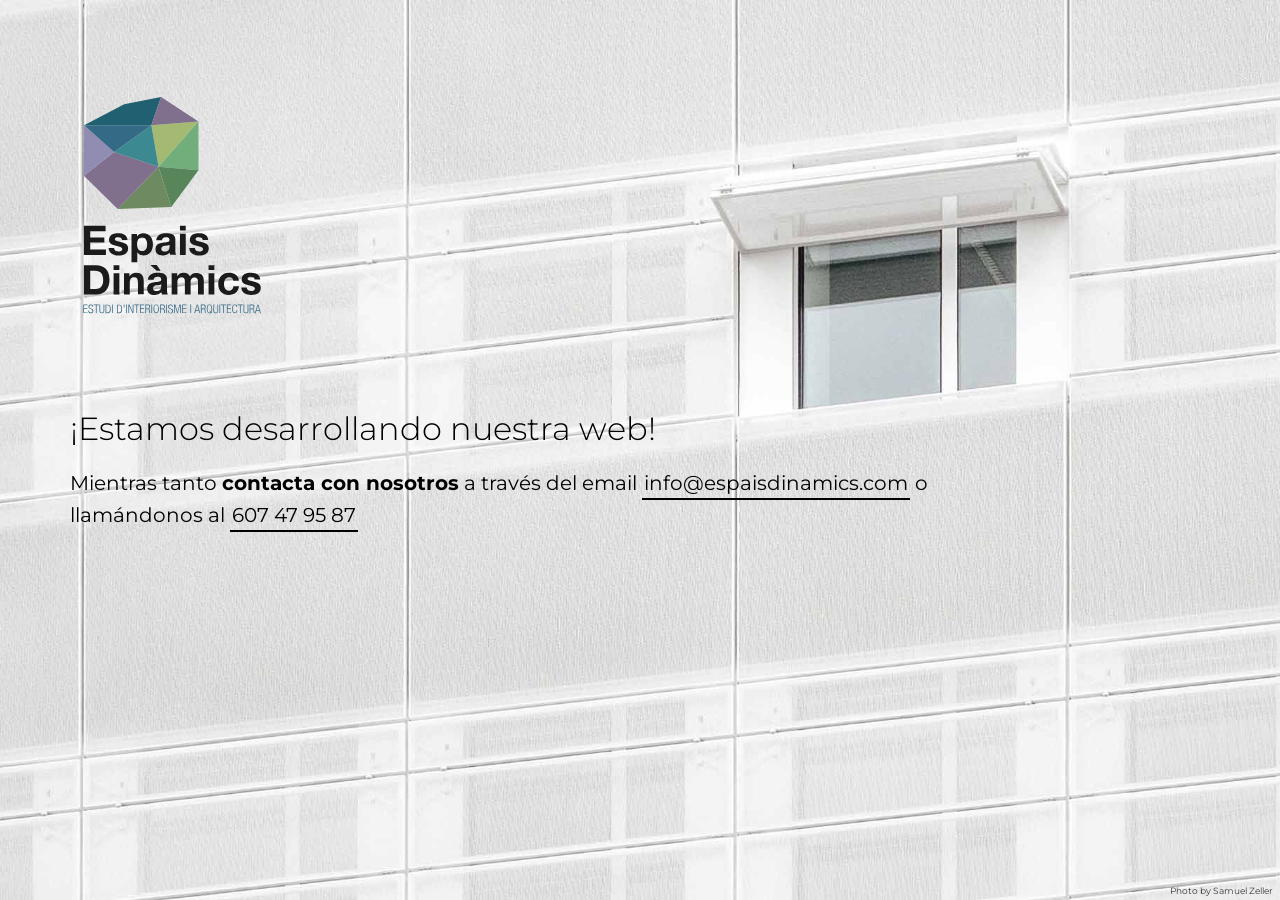
<file: web/index.html>
<!DOCTYPE html>
<html>
<head>
    <meta charset="utf-8">
    <meta http-equiv="X-UA-Compatible" content="IE=edge,chrome=1">
    <title>Espais Dinàmics - Espai d'interiorisme i arquitectura</title>
    <meta name="description" content="Estudi multidisciplinar d'interiorisme i arquitectura en Valencia, Espanya.">
    <meta name="viewport" content="width=device-width">
    <link href="css/main.css" rel="stylesheet">
</head>
<body>
    <div class="main-header">
        <div class="container">
            <h1 class="main-header--logo">
                <svg xmlns="http://www.w3.org/2000/svg" viewBox="0 0 154.73 189.73" class="icon-logo-espais-dinamics">
                    <title>Espais Dinàmics - Estudi d'interiorisme i arquitectura</title>
                    <path fill="#a4ba72" d="M61.78 34.24l5.48 31.58 30.31-34.4-35.79 2.82z"/><path fill="#72ad7c" d="M97.57 31.42l-30.31 34.4 30.32 2.7-.01-37.1z"/><path fill="#59855b" d="M76.9 96.43l-9.64-30.61 30.32 2.7L76.9 96.43z"/><path fill="#6d8a60" d="M36.24 97.93l31.02-32.11 9.64 30.61-40.66 1.5z"/><path fill="#81708d" d="M10.51 72.71l25.73 25.22 31.02-32.11-33.82-11.27-22.93 18.16z"/><path fill="#3c8992" d="M61.78 34.24l5.48 31.58-33.82-11.27 28.34-20.31z"/><path fill="#908cb2" d="M10.51 72.71l22.93-18.16-22.73-20.31-.2 38.47z"/><path fill="#346a86" d="M10.71 34.24l22.72 20.3 28.35-20.3H10.71z"/><path fill="#206070" d="M69.17 12.78l-28.05 5.48-30.41 15.98h51.07l7.39-21.46z"/><path fill="#81708d" d="M69.17 12.78l-7.39 21.46 35.8-2.82-28.41-18.64z"/><g fill="#1b1b1b"><path d="M10.51 162.76H20c6.75 0 10-4.76 10-11.16 0-7.34-4.3-10.93-10-10.93h-9.49zm4.86-18h3.47c4.82 0 6.37 2.84 6.37 7.3 0 4.89-2.69 6.62-5.51 6.62h-4.33zM33.1 162.76h4.39v-16H33.1zm0-18.47h4.39v-3.62H33.1zM41 162.76h4.39v-8.38c0-3.25 1-4.58 3.4-4.58 2 0 2.82 1.3 2.82 3.93v9H56v-9.84c0-3.95-1.17-6.59-5.85-6.59a5.69 5.69 0 0 0-4.92 2.7h-.1v-2.23H41zM69.27 156.58c0 1-.13 3.68-3.56 3.68-1.42 0-2.69-.4-2.69-2s1.23-2.08 2.59-2.36 2.91-.27 3.66-.92zm-5.76-4.89c.16-1.73 1.24-2.42 2.91-2.42s2.85.28 2.85 2.17-2.51 1.7-5.2 2.1-5.45 1.24-5.45 4.86c0 3.28 2.42 4.8 5.45 4.8a7.34 7.34 0 0 0 5.38-2 6.68 6.68 0 0 0 .31 1.54h4.46a8 8 0 0 1-.56-3.55v-8.33c0-3.83-3.84-4.55-7-4.55-3.59 0-7.27 1.24-7.52 5.36zm2.29-6.9h3.06l-3-4.4H61zM77.19 162.76h4.39v-9.28c0-3.12 2.1-3.68 3-3.68 2.78 0 2.66 2.14 2.66 4v9h4.36v-8.91c0-2 .47-4 2.94-4s2.69 1.76 2.69 3.9v9.06h4.4v-10.7c0-4.15-2.45-5.73-5.85-5.73A5.8 5.8 0 0 0 91 149a4.73 4.73 0 0 0-4.67-2.67 5.79 5.79 0 0 0-4.89 2.6h-.06v-2.16h-4.19zM105.22 162.76h4.39v-16h-4.39zm0-18.47h4.39v-3.62h-4.39z"/><g><path d="M128.27 152.4c-.28-4.08-3.75-6.07-7.52-6.07-5.2 0-8.17 3.69-8.17 8.67 0 4.79 3.25 8.2 8.08 8.2 4.2 0 7.14-2.32 7.7-6.56h-4.24a3.38 3.38 0 0 1-3.49 3.25c-2.76 0-3.66-2.76-3.66-5s.93-5.19 3.75-5.19a3 3 0 0 1 3.28 2.7zM130.06 157.57c.19 4.23 3.81 5.63 7.52 5.63s7.3-1.36 7.3-5.57c0-3-2.51-3.9-5.07-4.49s-5-.8-5-2.38c0-1.3 1.45-1.49 2.44-1.49 1.58 0 2.88.47 3 2.17h4.18c-.34-3.93-3.56-5.11-7.06-5.11s-7 1.06-7 5.14c0 2.82 2.54 3.71 5.08 4.27 3.15.68 5 1.15 5 2.48 0 1.54-1.61 2-2.88 2-1.73 0-3.34-.78-3.37-2.69z"/></g></g><g fill="#1b1b1b"><path d="M10.51 110.67v22.09h16.77v-4.08H15.37v-5.42h10.71v-3.77H15.37v-4.74h11.66v-4.08H10.51zM29.32 127.56c.19 4.24 3.81 5.63 7.52 5.63s7.3-1.36 7.3-5.57c0-3-2.5-3.89-5.07-4.48s-5-.8-5-2.38c0-1.3 1.45-1.49 2.44-1.49 1.58 0 2.88.47 3 2.17h4.18c-.34-3.93-3.56-5.11-7.05-5.11s-7 1-7 5.14c0 2.81 2.53 3.71 5.07 4.27 3.15.68 5 1.14 5 2.47 0 1.55-1.61 2-2.88 2-1.73 0-3.34-.77-3.37-2.69zM46.71 138.39h4.39v-7.61h.07a5.65 5.65 0 0 0 4.83 2.41c4.67 0 7-4 7-8.26 0-4.54-2.26-8.6-7.28-8.6a5.32 5.32 0 0 0-4.72 2.48h-.06v-2h-4.23zm8.08-8.51c-2.85 0-3.84-2.47-3.84-5.07s.93-5.17 3.81-5.17 3.83 2.63 3.83 5.17-.93 5.07-3.8 5.07M75.58 126.57c0 1-.13 3.68-3.56 3.68-1.42 0-2.69-.4-2.69-2s1.23-2.07 2.6-2.35 2.9-.28 3.65-.93zm-5.76-4.88c.16-1.74 1.24-2.42 2.91-2.42s2.85.28 2.85 2.17-2.51 1.7-5.2 2.1-5.45 1.24-5.45 4.86c0 3.28 2.42 4.79 5.45 4.79a7.3 7.3 0 0 0 5.38-2 6.66 6.66 0 0 0 .31 1.55h4.46a8.22 8.22 0 0 1-.53-3.54v-8.32c0-3.84-3.84-4.55-7-4.55-3.59 0-7.27 1.24-7.52 5.36zM83.5 132.76h4.39v-16H83.5zm0-18.47h4.39v-3.62H83.5zM90.58 127.56c.19 4.24 3.81 5.63 7.52 5.63s7.3-1.36 7.3-5.57c0-3-2.5-3.89-5.07-4.48s-5-.8-5-2.38c0-1.3 1.45-1.49 2.44-1.49 1.58 0 2.88.47 3 2.17H105c-.34-3.93-3.56-5.11-7-5.11s-7 1-7 5.14c0 2.81 2.54 3.71 5.08 4.27 3.15.68 5 1.14 5 2.47 0 1.55-1.61 2-2.88 2-1.73 0-3.34-.77-3.37-2.69z"/></g><g fill="#346a86"><path d="M10.08 170.5v6.46h3.28v-.49h-2.7v-2.65h2.45v-.48h-2.45v-2.35h2.62v-.49h-3.2zM17.51 172.15a1.55 1.55 0 0 0-1.76-1.76A1.63 1.63 0 0 0 14 172.1c0 2.34 3.13 1.25 3.13 3.16a1.23 1.23 0 0 1-1.39 1.31 1.22 1.22 0 0 1-1.29-1.37v-.2h-.58v.19a1.7 1.7 0 0 0 1.88 1.91 1.76 1.76 0 0 0 2-1.89c0-2.27-3.13-1.21-3.13-3.13a1.12 1.12 0 0 1 1.22-1.16c.79 0 1.16.48 1.16 1.27zM17.98 170.5v.49h1.67v5.97h.58v-5.97h1.66v-.49h-3.91zM22.36 175.15c0 1.35.66 1.91 1.85 1.91s1.84-.56 1.84-1.91v-4.65h-.58v4.64c0 1-.41 1.43-1.26 1.43s-1.27-.47-1.27-1.43v-4.64h-.58zM27 177h1.56c1.88 0 2.34-1.12 2.34-3.22s-.46-3.23-2.34-3.23H27zm.58-6h.94c1.27 0 1.8.63 1.8 2.74s-.53 2.74-1.8 2.74h-.94zM31.87 170.5h.58v6.46h-.58zM35.66 177h1.56c1.88 0 2.34-1.12 2.34-3.22s-.46-3.23-2.34-3.23h-1.56zm.58-6h.94c1.27 0 1.8.63 1.8 2.74s-.53 2.74-1.8 2.74h-.94zM40.83 170.5h.54v2.17h-.54zM42.73 170.5h.58v6.46h-.58zM47.62 170.5v5.62h-.02l-2.47-5.62h-.78v6.46h.58v-5.63h.02l2.47 5.63h.78v-6.46h-.58zM48.76 170.5v.49h1.66v5.97H51v-5.97h1.66v-.49h-3.9zM53.22 170.5v6.46h3.29v-.49H53.8v-2.65h2.45v-.48H53.8v-2.35h2.62v-.49h-3.2zM57.24 177h.58v-3h1.09c1 0 1.25.36 1.29 1.5v.54a1.88 1.88 0 0 0 .18.9h.67a1.43 1.43 0 0 1-.27-.94v-.71c0-1-.29-1.46-1.1-1.53a1.47 1.47 0 0 0 1.17-1.63 1.51 1.51 0 0 0-1.68-1.62h-1.93zm.58-6h1.06c1 0 1.38.47 1.38 1.26s-.53 1.27-1.45 1.27h-1zM61.8 170.5h.58v6.46h-.58zM63.37 173.73c0 2.31.74 3.33 2.06 3.33s2.06-1 2.06-3.33-.74-3.34-2.06-3.34-2.06 1-2.06 3.34m.58 0c0-2.09.56-2.85 1.48-2.85s1.48.76 1.48 2.85-.56 2.84-1.48 2.84-1.43-.75-1.43-2.84M68.45 177H69v-3h1.09c1 0 1.25.36 1.29 1.5v.54a1.88 1.88 0 0 0 .17.9h.68A1.38 1.38 0 0 1 72 176v-.71c0-1-.3-1.46-1.11-1.53a1.47 1.47 0 0 0 1.17-1.63 1.5 1.5 0 0 0-1.67-1.62h-1.94zm.58-6h1.06c1 0 1.38.47 1.38 1.26s-.53 1.27-1.44 1.27H69zM73.01 170.5h.58v6.46h-.58zM78.05 172.15a1.55 1.55 0 0 0-1.76-1.76 1.63 1.63 0 0 0-1.78 1.71c0 2.34 3.13 1.25 3.13 3.16a1.34 1.34 0 1 1-2.64-.06v-.2h-.58v.19a1.7 1.7 0 0 0 1.88 1.91 1.76 1.76 0 0 0 2-1.89c0-2.27-3.13-1.21-3.13-3.13a1.12 1.12 0 0 1 1.22-1.16c.79 0 1.16.48 1.16 1.27zM83.16 170.5l-1.55 5.73h-.02l-1.55-5.73h-1.01v6.46h.58v-5.92h.02l1.67 5.92h.54l1.68-5.92h.01v5.92h.58v-6.46h-.95zM85.18 170.5v6.46h3.28v-.49h-2.7v-2.65h2.45v-.48h-2.45v-2.35h2.62v-.49h-3.2zM91.4 170.5h.58v6.46h-.58zM96.61 171l1 3.63h-2zm-.35-.45L94.35 177H95l.53-1.89h2.26l.52 1.89h.62L97 170.5zM99.39 177h.61v-3h1.1c1 0 1.25.36 1.28 1.5v.54a2 2 0 0 0 .17.9h.68a1.38 1.38 0 0 1-.27-.94v-.71c0-1-.3-1.46-1.1-1.53a1.46 1.46 0 0 0 1.16-1.63 1.5 1.5 0 0 0-1.67-1.62h-1.96zm.57-6H101c1 0 1.39.47 1.39 1.26s-.54 1.27-1.45 1.27h-1zM107.73 177.3l.32-.35-.66-.63a4.47 4.47 0 0 0 .59-2.59c0-2.32-.75-3.34-2.07-3.34s-2.06 1-2.06 3.34.74 3.33 2.06 3.33a1.68 1.68 0 0 0 1.17-.4zm-1-1a1.16 1.16 0 0 1-.82.29c-.92 0-1.48-.75-1.48-2.84s.56-2.85 1.48-2.85 1.49.76 1.49 2.85a4.7 4.7 0 0 1-.39 2.18l-.7-.67-.31.34zM108.84 175.15c0 1.35.66 1.91 1.85 1.91s1.84-.56 1.84-1.91v-4.65H112v4.64c0 1-.41 1.43-1.26 1.43s-1.27-.47-1.27-1.43v-4.64h-.58zM113.49 170.5h.58v6.46h-.58zM114.67 170.5v.49h1.66v5.97h.58v-5.97h1.67v-.49h-3.91zM119.14 170.5v6.46h3.28v-.49h-2.71v-2.65h2.46v-.48h-2.46v-2.35h2.63v-.49h-3.2zM126.5 174.77c-.07 1.11-.53 1.8-1.34 1.8s-1.49-.75-1.49-2.84.56-2.85 1.49-2.85 1.27.62 1.27 1.5h.57a1.78 1.78 0 0 0-1.85-2c-1.32 0-2.06 1-2.06 3.34s.74 3.33 2.06 3.33c1.16 0 1.83-.82 1.91-2.29zM127.39 170.5v.49h1.67v5.97h.57v-5.97h1.67v-.49h-3.91z"/><g><path d="M131.77 175.15c0 1.35.66 1.91 1.84 1.91s1.85-.56 1.85-1.91v-4.65h-.58v4.64c0 1-.42 1.43-1.27 1.43s-1.26-.47-1.26-1.43v-4.64h-.58zM136.38 177h.62v-3h1.09c1 0 1.25.36 1.29 1.5v.54a1.88 1.88 0 0 0 .18.9h.68a1.38 1.38 0 0 1-.28-.94v-.71c0-1-.29-1.46-1.1-1.53a1.47 1.47 0 0 0 1.17-1.63 1.5 1.5 0 0 0-1.67-1.62h-1.93zm.58-6H138c1 0 1.38.47 1.38 1.26s-.53 1.27-1.45 1.27h-1z"/></g><path d="M142.65 171l1 3.63h-2zm-.36-.45l-1.91 6.45h.62l.52-1.89h2.27l.52 1.89h.61l-1.92-6.5z"/></g></svg>
            </h1>

            <div class="main-header--title">¡Estamos desarrollando nuestra web!</div>
            <div class="main-header--text">Mientras tanto <b>contacta con nosotros</b> a través del email <a href="mailto:info@espaisdinamics.com">info@espaisdinamics.com</a> o llamándonos al <a href="tel:607479587">607 47 95 87</a></div>
        </div>
    </div>
    <div class="colophon"><a target="_blank" href="https://unsplash.com/photos/FuSEMLcRBVY">Photo by Samuel Zeller</a></div>
</body>
</html>
</file>
<file: web/css/main.css>
@import url("https://fonts.googleapis.com/css?family=Montserrat:300,400,700");:root{--primary-color:#346a86;--secondary-color:#81708d;--tertiary-color:#fbc200;--dark-color:#000;--light-color:#fff;--box-shadow:0 10px 20px rgba(0,0,0,.25);--box-shadow:0 10px 20px color(var(--dark-color) alpha(-75%));--primary-font:"Montserrat",Arial,Verdana,sans-serif}a,abbr,acronym,address,applet,article,aside,audio,b,big,blockquote,body,canvas,caption,center,cite,code,dd,del,details,dfn,div,dl,dt,em,embed,fieldset,figcaption,figure,footer,form,h1,h2,h3,h4,h5,h6,header,hgroup,html,i,iframe,img,ins,kbd,label,legend,li,mark,menu,nav,object,ol,output,p,pre,q,ruby,s,samp,section,small,span,strike,strong,sub,summary,sup,table,tbody,td,tfoot,th,thead,time,tr,tt,u,ul,var,video{margin:0;padding:0;border:0;font:inherit;font-size:100%;vertical-align:baseline}article,aside,details,figcaption,figure,footer,header,hgroup,menu,nav,section{display:block}body{line-height:1}ol,ul{list-style:none}blockquote,q{quotes:none}blockquote:after,blockquote:before,q:after,q:before{content:"";content:none}table{border-collapse:collapse;border-spacing:0}svg.icon{display:inline-block;width:1em;height:1em;stroke-width:0;stroke:currentColor;fill:currentColor}*,:after,:before{-webkit-box-sizing:border-box;box-sizing:border-box}.container{width:100%;padding:0 15px;margin:0 auto}@media (min-width:769px){.container{width:750px}}@media (min-width:992px){.container{width:970px}}@media (min-width:1200px){.container{width:1170px}}.clearfix:after,.clearfix:before{content:"";display:table}.clearfix:after{clear:both}a{text-decoration:none}img{max-width:100%}body{position:relative;display:-ms-flexbox;display:flex;-ms-flex-direction:column;flex-direction:column;min-height:100vh;font-family:Montserrat,Arial,Verdana,sans-serif;font-family:var(--primary-font);background-image:url(../img/bg-mobile.jpg);background-size:cover;background-repeat:no-repeat;background-position:80%}@media (min-width:481px){body{background-image:url(../img/bg.jpg);background-position:70%}}@media (min-width:769px){body{background-position:50%}}.main-footer,.main-header{-ms-flex:0 0 auto;flex:0 0 auto}.main-container{-ms-flex:1 1 auto;flex:1 1 auto}.main-container .container{display:-ms-flexbox;display:flex}.main-content{-ms-flex:0 1 75%;flex:0 1 75%}.main-sidebar{-ms-flex:0 1 25%;flex:0 1 25%;padding-left:30px}h1{color:#000;color:var(--dark-color);font-size:32px}.icon-github{width:.32em;height:.32em}.icon-logo-espais-dinamics{width:.54em;height:.66em}.icon-logo-wam{width:1em;height:1em}.main-header{display:-ms-flexbox;display:flex;width:100vw;padding:30px 0 80px}@media (min-width:769px){.main-header{padding:80px 0}}.main-header--logo{margin-bottom:30px}@media (min-width:769px){.main-header--logo{margin-bottom:80px}}.main-header--logo svg{display:block;width:.815em;height:1em;font-size:210px}@media (min-width:769px){.main-header--logo svg{font-size:250px}}.main-header--title{margin-bottom:20px;font-size:28px;font-weight:300;line-height:1.2}@media (min-width:769px){.main-header--title{font-size:32px}}.main-header--text{max-width:80%;font-size:16px;line-height:1.5}@media (min-width:769px){.main-header--text{font-size:20px}}.main-header--text b{font-weight:700}.main-header--text a{display:inline-block;padding:0 2px;color:#000;color:var(--dark-color);border-bottom:2px solid #000;border-bottom:2px solid var(--dark-color);text-decoration:none;-webkit-transition:.3s ease-in;transition:.3s ease-in}.main-header--text a:hover{color:#346a86;color:var(--primary-color);border-bottom:2px solid #346a86;border-bottom:2px solid var(--primary-color)}.colophon{position:absolute;right:0;bottom:0;padding:5px;font-size:9px;opacity:.75}.colophon a{display:inline-block;padding:0 2px;color:#000;color:var(--dark-color);text-decoration:none;-webkit-transition:.3s ease-in;transition:.3s ease-in}.colophon a:hover{color:#346a86;color:var(--primary-color)}
/*# sourceMappingURL=[data-uri] */
</file>
